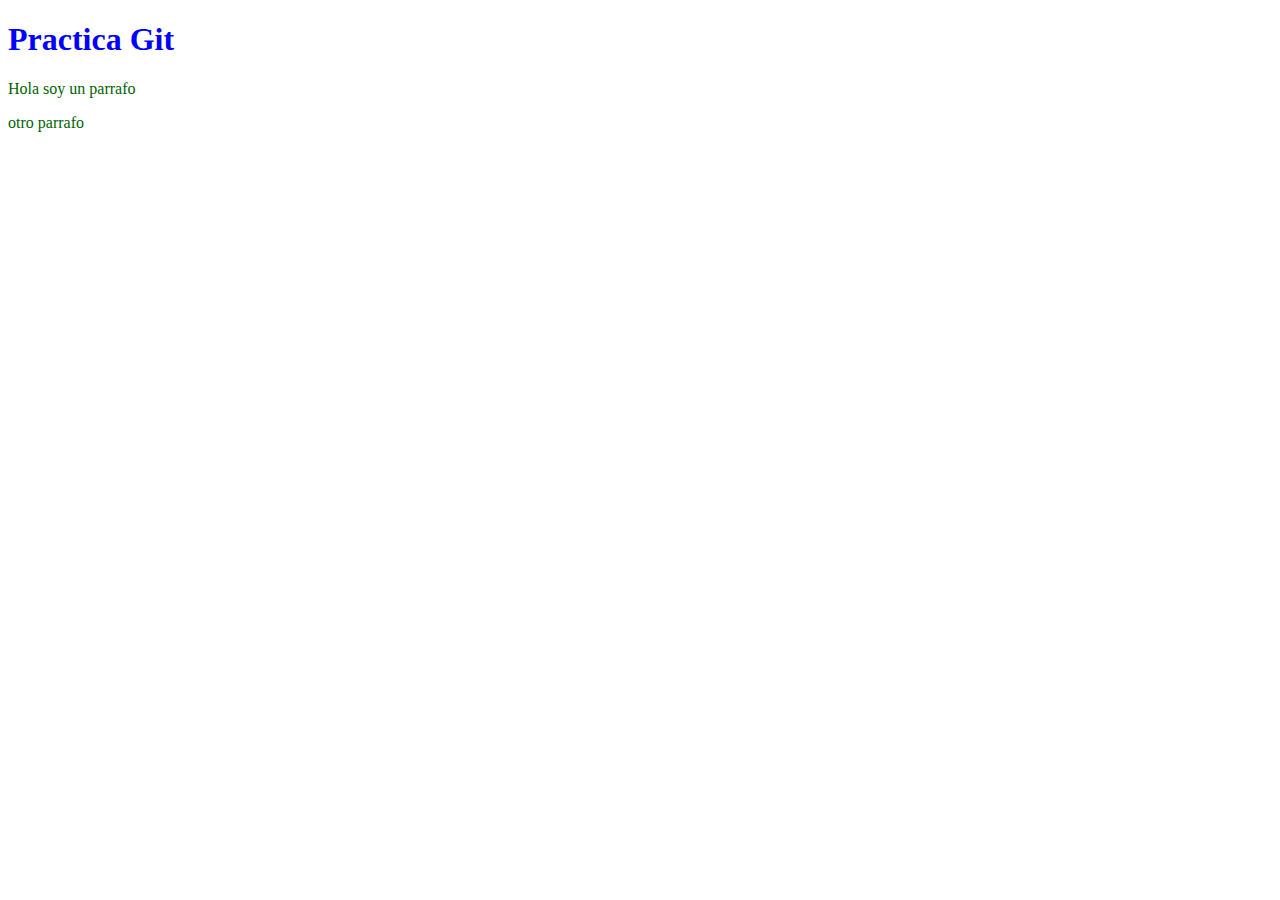
<file: index.html>
<!DOCTYPE html>
<html lang="en">
<head>
    <meta charset="UTF-8">
    <meta http-equiv="X-UA-Compatible" content="IE=edge">
    <meta name="viewport" content="width=device-width, initial-scale=1.0">
    <link rel="stylesheet" href="css/estilos.css">
    <title>Practica Git</title>
</head>
<body>
    <h1>Practica Git</h1>
    <p>Hola soy un parrafo</p>
    <p>otro parrafo</p>
</body>
</html>
</file>
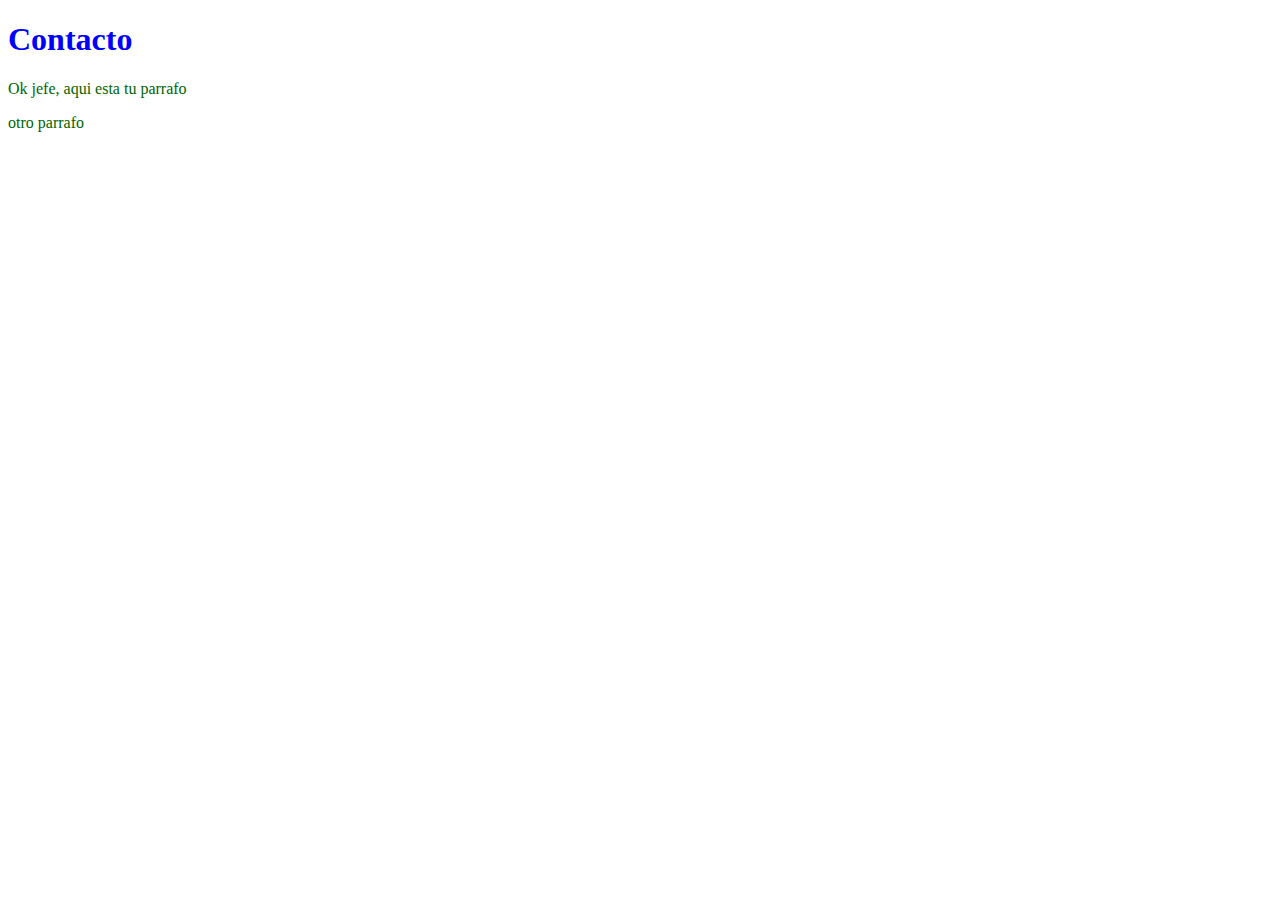
<file: internas/contacto.html>
<!DOCTYPE html>
<html lang="en">
<head>
    <meta charset="UTF-8">
    <meta http-equiv="X-UA-Compatible" content="IE=edge">
    <meta name="viewport" content="width=device-width, initial-scale=1.0">
    <link rel="stylesheet" href="../css/estilos.css">
    <title>Contacto</title>
</head>
<body>
    <h1>Contacto</h1>
    <p>Ok jefe, aqui esta tu parrafo</p>
    <p>otro parrafo</p>
</body>
</html>
</file>
<file: css/estilos.css>
h1{
    color: blue;
}

p{
    color: darkgreen;
}
</file>
